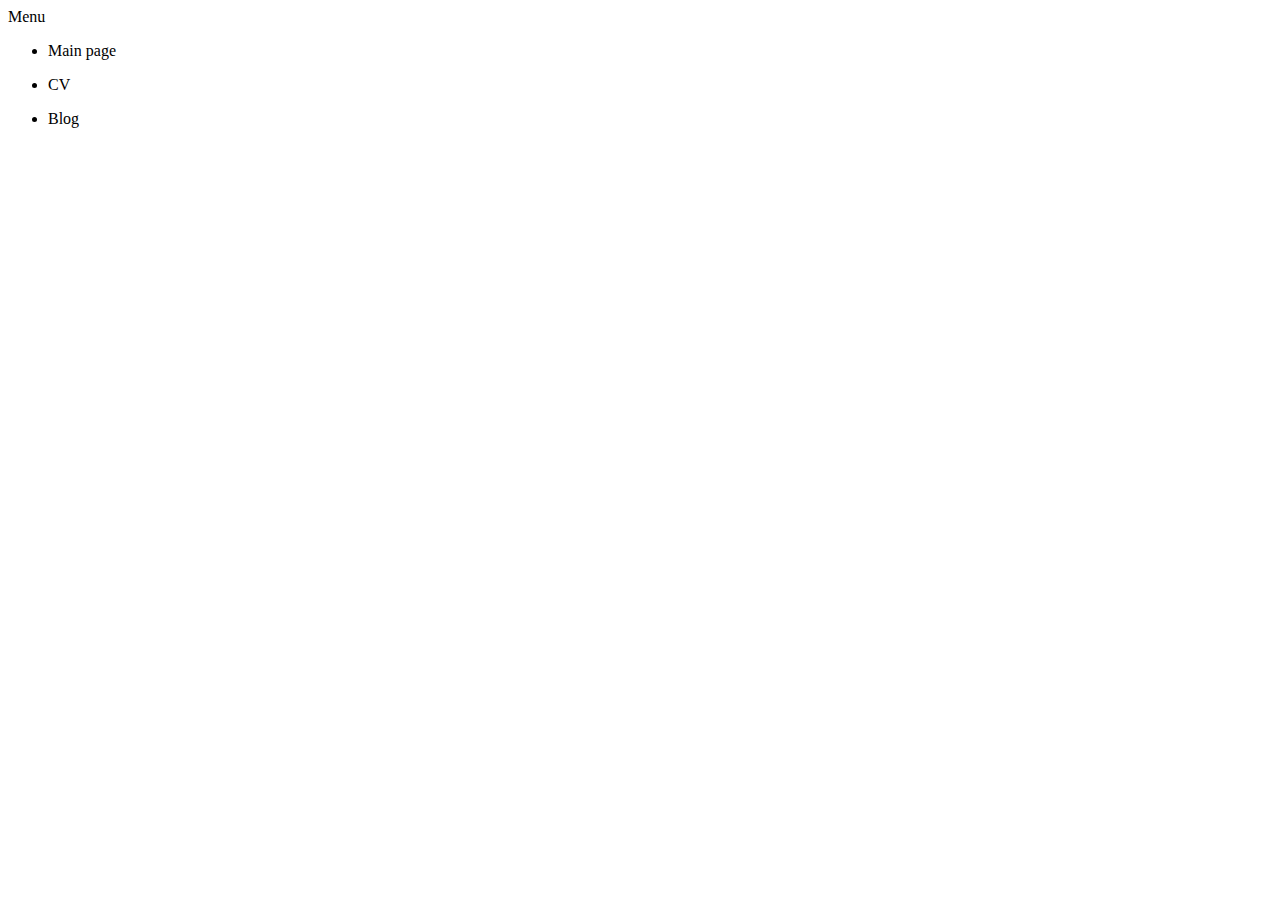
<file: Pages/Blog.html>
<!DOCTYPE html>
<html>
<head>
	<title>C'mon In!</title>
</head>
<body>
	<nav>
		<label>Menu</label>
		<ul>
			<li><p class="MenuParagraph">Main page</p></li>
			<li><p class="MenuParagraph">CV</p></li>
			<li><p class="MenuParagraph">Blog</p></li>
		</ul>
	</nav>
	<div id="Profile"></div>
	<div id="InfoBlocksContainer">
		<div class="InfoBlock"></div>
		<div class="InfoBlock"></div>
		<div class="InfoBlock"></div>
	</div>
</body>
<footer></footer>
</html>
</file>
